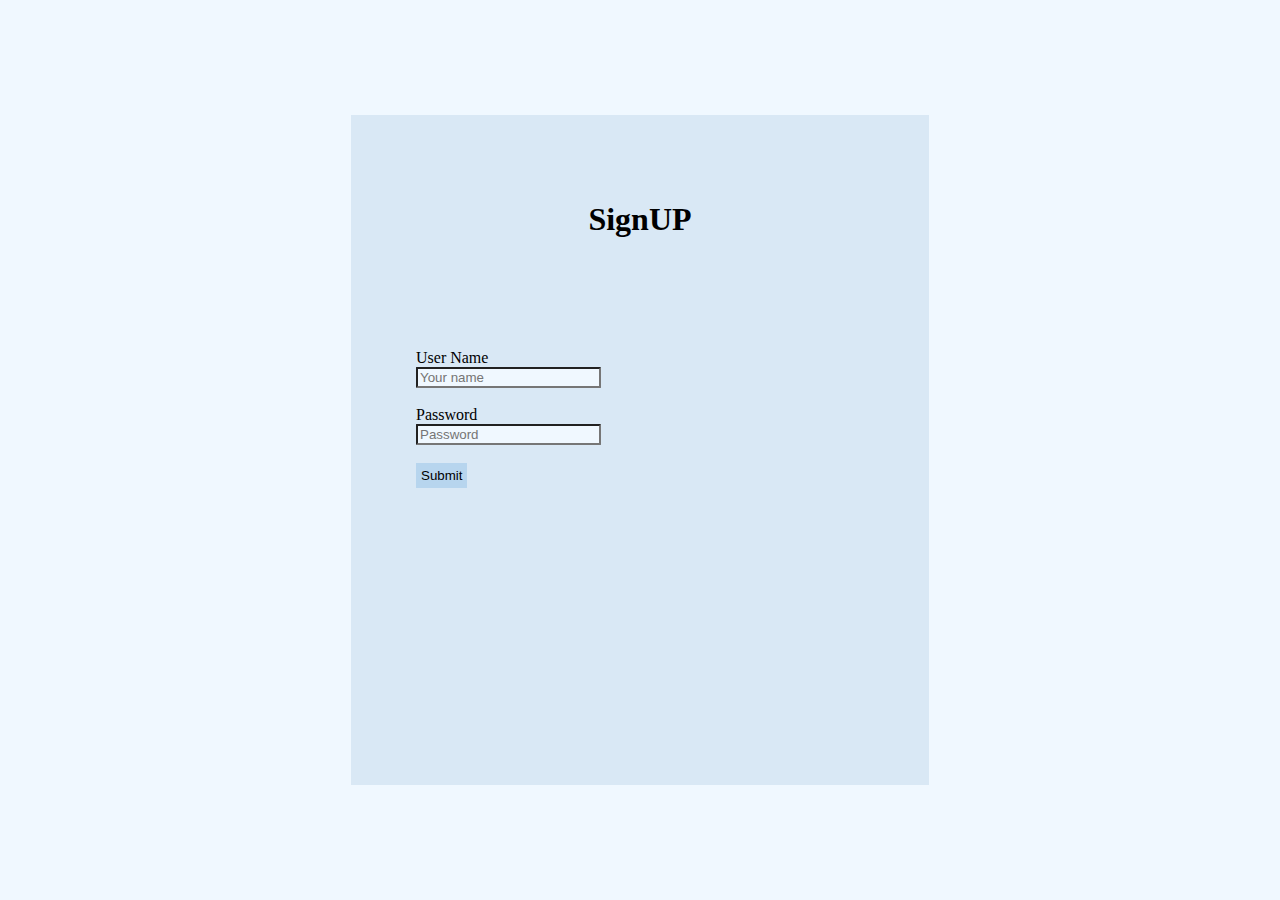
<file: SignUp.html>
<!DOCTYPE html>
<html>
   
    <head>
        <title>SignUP</title>
        <link rel="stylesheet" href="SignUp.css">
    </head>
    <body>
        <div class="container">
            <div><h1>SignUP</h1></div>

            <form>
                <label name="username">User Name</label><br>
                <input type="text" name="username" placeholder="Your name">
                <br><br>
                <label name="password">Password</label><br>
                <input type="password" name="password" placeholder="Password">
                <br><br>

                <button type="submit">Submit</button>
            </form>
        </div>
        
    </body>
</html>
</file>
<file: SignUp.css>
body{
    background-color: aliceblue;
}

.container {
    height: 60%;
    left: 50%;
    top: 50%;
    width:35%;
    transform: translate(-50%, -50%);
    position: absolute;
    align-items: center;
    padding: 5% 5%;
    border: 1px solid rgb(0, 0, 0, 0.001);
    background-color: rgb(217, 232, 245);
}

h1 {
    text-align: center;
    padding-bottom: 20%;
}

form{
    text-align: left;
}

button[type=submit]{
    background-color: rgb(183, 213, 238);
    border: 1px solid rgb(183, 213, 238, 0.3);
    border: none;
    cursor: pointer;
    padding: 5px;
}

input:hover{
    border: 1px solid black;
    
}

input[type=text],input[type=password] {
    background-color: aliceblue;
    border-radius: 1px;
}

input[type=text]:focus,input[type=password]:focus {
    background-color: rgb(204, 225, 246);
    border-radius: 1px;
}
</file>
